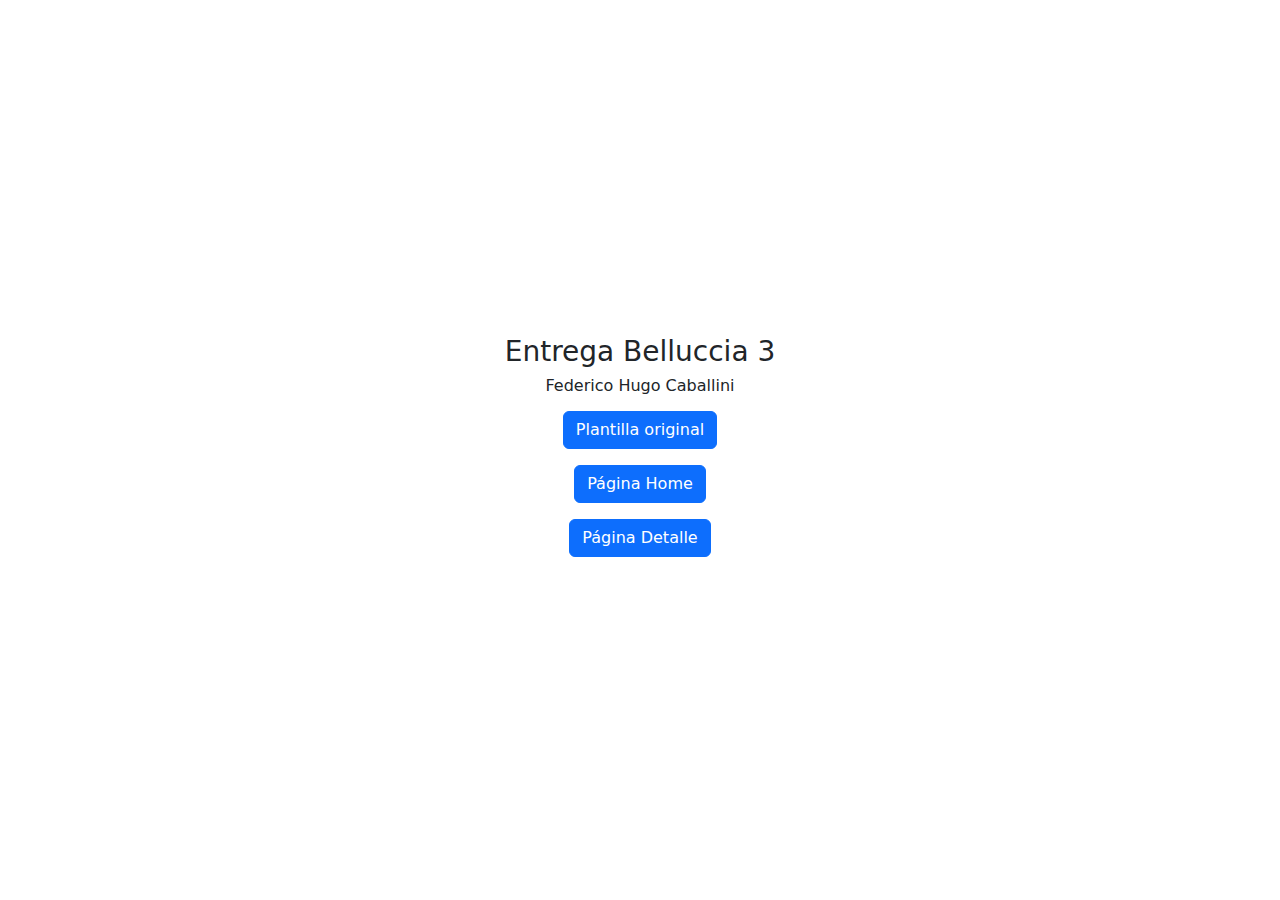
<file: index2.html>
<!DOCTYPE html>
<html lang="en">
    <head><meta charset="UTF-8"><meta name="viewport" content="width=device-width, initial-scale=1.0"><!--NO TOCAR-->
        <!--Modificar Título de página-->    
        <title>Gauchadas - Federico Hugo Caballini</title>
        
        <!--NO TOCAR--><link href="https://cdn.jsdelivr.net/npm/bootstrap@5.3.3/dist/css/bootstrap.min.css" rel="stylesheet" integrity="sha384-QWTKZyjpPEjISv5WaRU9OFeRpok6YctnYmDr5pNlyT2bRjXh0JMhjY6hW+ALEwIH" crossorigin="anonymous"></head>
<body>
    <main><div class="container d-flex flex-column align-items-center justify-content-center" style="height: 100vh; width: 100%;"><!--NO TOCAR-->


        <h3>Entrega Belluccia 3</h3>
        <h6>Federico Hugo Caballini</h6>
        <!--Insertar link debajo-->
        <a href="https://bootstrapmade.com/demo/Yummy/">
        <button type="button" class="btn btn-primary my-2">Plantilla original</button></a>
        <!--Insertar link debajo-->
        <a href="index.html">
        <button type="button" class="btn btn-primary my-2">Página Home</button></a>
        <!--Insertar link debajo-->
        <a href="starter-page.html">
        <button type="button" class="btn btn-primary my-2">Página Detalle</button></a>
            
    
    <!--NO TOCAR--></div></main>

</body>
</html>
</file>
